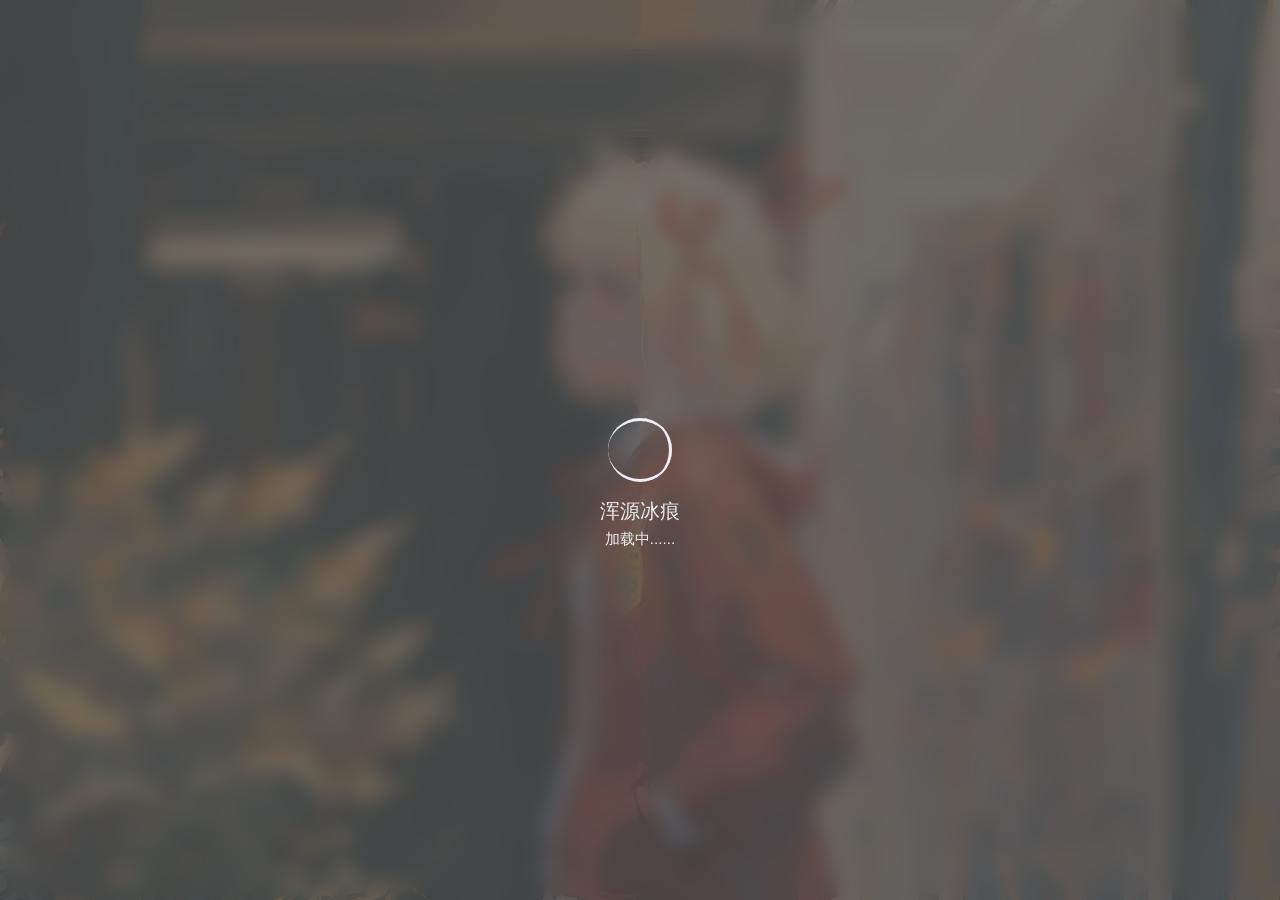
<file: index.html>
<!DOCTYPE html>
<html lang="zh-CN">

<head>
    <!-- 基础信息 -->
    <meta charset="utf-8">
    <meta http-equiv="Access-Control-Allow-Origin" content="*">
    <!-- 强制 HTTPS，若不需要可删除，但可能出现问题 -->
    <meta http-equiv="Content-Security-Policy" content="upgrade-insecure-requests">
    <meta name="renderer" content="webkit" />
    <meta http-equiv="X-UA-Compatible" content="IE=edge,chrome=1" />
    <meta name="force-rendering" content="webkit" />
    <meta name="viewport" content="width=device-width, initial-scale=1">
    <meta name="theme-color" content="#424242" />
    <meta name="description" content="浑源冰痕">
    <meta name="keywords" content="Index">
    <meta name="author" content="浑源冰痕">
    <title>浑源冰痕</title>
    <!-- jQuery -->
    <script src="https://lf9-cdn-tos.bytecdntp.com/cdn/expire-1-y/jquery/3.5.1/jquery.min.js"></script>
    <link rel="stylesheet" href="https://s1.hdslb.com/bfs/static/jinkela/long/font/regular.css" />
    <!-- 引入样式 -->
    <link rel="stylesheet" type="text/css"
        href="https://lf9-cdn-tos.bytecdntp.com/cdn/expire-1-y/bootstrap/5.1.0/css/bootstrap.min.css">
    <link rel="stylesheet" type="text/css" href="./css/style.css">
    <link rel="stylesheet" type="text/css" href="./css/mobile.css">
    <link rel="stylesheet" type="text/css" href="./css/loading.css">
    <link rel="stylesheet" type="text/css" href="./css/animation.css">
    <link rel="icon" href="./favicon.ico">
    <link rel="apple-touch-icon" href="./img/icon/apple-touch-icon.png">
    <!-- Izitoast -->
    <link rel="stylesheet" href="https://lf3-cdn-tos.bytecdntp.com/cdn/expire-1-y/izitoast/1.4.0/css/iziToast.min.css">
    <script type="text/javascript"
        src="https://lf26-cdn-tos.bytecdntp.com/cdn/expire-1-y/izitoast/1.4.0/js/iziToast.min.js">
    </script>
    <link rel="stylesheet" href="https://cdn.bootcdn.net/ajax/libs/font-awesome/6.1.2/css/all.min.css">
    <!-- Aplayer -->
    <link rel="stylesheet" href="https://lf9-cdn-tos.bytecdntp.com/cdn/expire-1-y/aplayer/1.10.1/APlayer.min.css"
        crossorigin="anonymous" referrerpolicy="no-referrer" />
    <script src="https://lf3-cdn-tos.bytecdntp.com/cdn/expire-1-y/aplayer/1.10.1/APlayer.min.js" crossorigin="anonymous"
        referrerpolicy="no-referrer"></script>
    <script>
        if ( /*@cc_on!@*/ false || (!!window.MSInputMethodContext && !!document.documentMode)) window.location.href =
            "/upgrade-your-browser/index.html?referrer=" + encodeURIComponent(window.location.href);
    </script>
    <!-- PWA -->
    <link rel="manifest" href="/manifest.json">
    <!-- 51.LA 统计 -->
    <script src="./js/51LA.js"></script>
</head>

<body>
    <!--加载动画-->
    <div id="loading-box">
        <div class="loading-left-bg"></div>
        <div class="loading-right-bg"></div>
        <div class="spinner-box">
            <div class="loader">
                <div class="inner one"></div>
                <div class="inner two"></div>
                <div class="inner three"></div>
            </div>
            <div class="loading-word">
                <p class="loading-title" id="loading-title">浑源冰痕</p>
                <span id="loading-text">加载中......</span>
            </div>
        </div>
    </div>
    <section id="section" class="section">
        <!-- 背景图片 -->
        <style type="text/css">
            body{
              background: url("img/background1.webp") no-repeat center center fixed;
                          /*兼容浏览器版本*/
                          -webkit-background-size: cover;
                          -o-background-size: cover;                
                          background-size: cover;
            } /*背景图*/
       
            .test {
              margin-top: 100px;
            }
          </style>
        <!-- 鼠标指针 -->
        <div id="g-pointer-1"></div>
        <div id="g-pointer-2"></div>
        <!-- 主体内容 -->
        <main id="main" class="main">
            <!-- 搜索框 -->
            <div class="close-btn">
                <span class="fas fa-times"></span>
            </div>
            <div class="search-btn">
                <span class="fas fa-search"></span>
            </div>
            <div class="search-data">
                <input type="text" id="inp" required/>
                <div class="line"></div>
                <label>Type to search...</label>
                <span class="fas fa-search" id="btn"></span>
            </div>

            <script>
                var oInp = document.getElementById('inp');
                var oBtn = document.getElementById('btn');
            
                oBtn.onclick = function () {
                    Search();
                }
            
                document.onkeydown = function () {
                    if (event.keyCode == 13) {
                        Search();
                    }
                }
            
                function Search() {
                    var url = 'https://cn.bing.com/search?q=' + oInp.value;
                    window.open(url,'_self');
                }
            </script>

            <script>
                $(".search-btn").click(function(){
                    $(this).css("display","none");
                    $(".search-data").fadeIn(500);
                    $(".close-btn").fadeIn(500);
                    $(".search-data .line").addClass("active");
                    setTimeout(function(){
                        $("input").focus();
                        $(".search-data label").fadeIn(500);
                        $(".search-data span").fadeIn(500);
                    }, 800);
                });
                $(".close-btn").click(function(){
                    $(".search-btn").fadeIn(800);
                    $(".search-data").fadeOut(500);
                    $(".close-btn").fadeOut(500);
                    $(".search-data .line").removeClass("active");
                    $("input").val("");
                    $(".search-data label").fadeOut(500);
                    $(".search-data span").fadeOut(500);
                });
            </script>
            <div class="container" id="container">
                <div class="row" id="row">
                    <div class="col left">
                        <!--基本信息-->
                        <div class="main-left">
                            <!--Logo-->
                            <div class="main-img">
                                <img id="logo-img" src="./img/icon/logo.png" alt="img">
                                <div class="img-title">
                                    <span class="img-title-big" id="logo-text-1">浑源冰痕</span>
                                </div>
                            </div>
                            <!--介绍信息-->
                            <div class="message cards" id="switchmore">
                                <div class="des" id="des">
                                    <i class="fa-solid fa-quote-left"></i>
                                    <div class="des-title"><span id="change">Hello&nbsp;World&nbsp;!</span><br /><span
                                            id="change1">一个不爱社交的人  |  +Q: 1928633276</span></div>
                                    <i class="fa-solid fa-quote-right"></i>
                                </div>
                            </div>
                            <!--社交链接-->
                            <div class="social" id="social">
                                <a href="https://github.com/binghen123" class="link" id="github" style="margin-left: 4px"
                                    target="_blank">
                                    <i class="fa-brands fa-github"></i>
                                </a>
                                <a href="https://user.qzone.qq.com/1928633276" class="link"
                                    id="qq" target="_blank">
                                    <i class="fa-brands fa-qq"></i>
                                </a>
                                <a href="mailto:1928633276@qq.com" class="link" id="email">
                                    <i class="fa-solid fa-envelope"></i>
                                </a>
                                <a href="https://space.bilibili.com/1981465459" class="link" id="bilibili"
                                    target="_blank">
                                    <i class="fa-brands fa-bilibili"></i>
                                </a>
                                <a href="#" class="link" id="telegram" target="_blank">
                                    <i class="fa-brands fa-telegram"></i>
                                </a>
                                <a id="link-text">通过这里联系我</a>
                            </div>
                        </div>
                    </div>
                    <!--第二屏 Logo-->
                    <div class="logo cards" style="display: none" id="changemore">
                        <a class="logo-text" id="logo-text-small">imsyy.top</a>
                    </div>
                    <div class="col right">
                        <div class="main-right">
                            <!--功能区-->
                            <div class="row rightone" id="rightone">
                                <div class="col hitokotos">
                                    <!--一言-->
                                    <div class="hitokoto cards" id="hitokoto">
                                        <!--切换音乐-->
                                        <div class="open-music fixed-top" id="open-music">
                                            <i class="fa-solid fa-compact-disc"></i>
                                            <span>&nbsp;打开音乐播放器</span>
                                        </div>
                                        <!--切换音乐结束-->
                                        <div class="hitokoto-all">
                                            <div class="hitokoto-text"><span id="hitokoto_text">一个不爱社交的人</span>
                                            </div>
                                            <div class="hitokoto-from">-「&nbsp;<span id="from_text">浑源冰痕</span>&nbsp;」
                                            </div>
                                        </div>
                                    </div>
                                    <!--音乐-->
                                    <div class="music" id="music">
                                        <div class="music-all">
                                            <div class="music-button">
                                                <div id="music-open">音乐列表</div>
                                                <div id="music-close">回到一言</div>
                                            </div>
                                            <div class="music-control">
                                                <i class="fa-solid fa-backward-step" id="last"></i>
                                                <div id="play">
                                                    <i class="fa-solid fa-play"></i>
                                                </div>
                                                <i class="fa-solid fa-forward-step" id="next"></i>
                                            </div>
                                            <div class="music-menu">
                                                <div class="music-text">
                                                    <span id="music-name">未播放音乐</span>
                                                </div>
                                                <div class="music-volume" style="display: none;">
                                                    <div id="volume-ico">
                                                        <i class="fa-solid fa-volume-low"></i>
                                                    </div>
                                                    <input type="range" min="0" max="1" step="0.01" id="volume">
                                                </div>
                                            </div>
                                        </div>
                                    </div>
                                </div>
                                <div class="col times">
                                    <!--时间-->
                                    <div class="time cards" id="upWeather">
                                        <div class="timeshow" id="time">
                                            2000&nbsp;年&nbsp;0&nbsp;月&nbsp;00&nbsp;日&nbsp;<span
                                                class="weekday">星期一</span><br><span class="time-text">00:00:00</span>
                                        </div>
                                        <div class="weather">
                                            <span id="city_text"> </span>&nbsp;
                                            <span id="wea_text"> </span>&nbsp;
                                            <span id="tem_text"> </span>
                                            <span id="win_text"> </span>
                                            <span id="win_speed"> </span>
                                        </div>
                                    </div>
                                </div>
                            </div>
                            <!--分隔线-->
                            <div class="line">
                                <i class="fa-solid fa-link"></i>
                                <span class="line-text">网站列表</span>
                            </div>
                            <!--网站链接-->
                            <div class="link">
                                <!--第一组-->
                                <div class="row">
                                    <div class="col">
                                        <a id="link-url-1" href="https://www.mcnav.net/" target="_blank">
                                            <div class="link-card cards">
                                                <i id="link-icon-1" class="fa-solid fa-blog"></i>
                                                <span class="link-name" id="link-name-1">MC导航网</span>
                                            </div>
                                        </a>
                                    </div>
                                    <div class="col 2">
                                        <a id="link-url-2" href="https://www.futurepedia.io/" target="_blank">
                                            <div class="link-card cards">
                                                <i id="link-icon-2" class="fa-solid fa-cloud"></i>
                                                <span class="link-name" id="link-name-2">AI之家</span>
                                            </div>
                                        </a>
                                    </div>
                                    <div class="col">
                                        <a id="link-url-3" href="https://zlib4.com/" target="_blank">
                                            <div class="link-card cards">
                                                <i id="link-icon-3" class="fa-solid fa-music"></i>
                                                <span class="link-name" id="link-name-3">书籍导航站</span>
                                            </div>
                                        </a>
                                    </div>
                                </div>
                                <!--第二组-->
                                <div class="row" style="margin-top: 1.5rem;">
                                    <div class="col">
                                        <a id="link-url-4" href="https://ai.animedb.cn/" target="_blank">
                                            <div class="link-card cards">
                                                <i id="link-icon-4" class="fa-solid fa-compass"></i>
                                                <span class="link-name" id="link-name-4">以图搜番</span>
                                            </div>
                                        </a>
                                    </div>
                                    <div class="col 2">
                                        <a id="link-url-5" href="https://openai.com/" target="_blank">
                                            <div class="link-card cards">
                                                <i id="link-icon-5" class="fa-solid fa-book-bookmark"></i>
                                                <span class="link-name" id="link-name-5">OpenAI</span>
                                            </div>
                                        </a>
                                    </div>
                                    <div class="col">
                                        <a id="link-url-6" href="https://github.com/arofish/Mirror-pi" target="_blank">
                                            <div class="link-card cards">
                                                <i id="link-icon-6" class="fa-solid fa-flask"></i>
                                                <span class="link-name" id="link-name-6">Mirror-pi</span>
                                            </div>
                                        </a>
                                    </div>
                                </div>
                            </div>
                        </div>
                    </div>
                </div>
                <!--展开菜单按钮-->
                <div class="menu" id="switchmenu">
                    <a class="munu-button cards" id="menu">
                        <i class="fa-solid fa-bars"></i>
                    </a>
                </div>
                <!--更多内容-->
                <div class="more" id="more">
                    <!--关闭按钮-->
                    <div class="close fixed-top" id="close">
                        <i class="fa-solid fa-circle-xmark"></i>
                    </div>
                    <div class="line" style="margin-top: 1rem;">
                        <i class="fa-solid fa-angle-left"></i>
                        <span class="line-text">时间胶囊</span>
                        <i class="fa-solid fa-angle-right"></i>
                    </div>
                    <div class="date" id="date">
                        <div class="item" id="dayProgress">
                            <div class="date-text" style="margin-top: 0rem;">今日已经度过了&nbsp;<span></span>&nbsp;小时</div>
                            <div class="progress">
                                <div class="progress-bar"></div>
                            </div>
                        </div>
                        <div class="item" id="weekProgress">
                            <div class="date-text">本周已经度过了&nbsp;<span></span>&nbsp;天</div>
                            <div class="progress">
                                <div class="progress-bar"></div>
                            </div>
                        </div>
                        <div class="item" id="monthProgress">
                            <div class="date-text">本月已经度过了&nbsp;<span></span>&nbsp;天</div>
                            <div class="progress">
                                <div class="progress-bar"></div>
                            </div>
                        </div>
                        <div class="item" id="yearProgress">
                            <div class="date-text">今年已经度过了&nbsp;<span></span>&nbsp;个月</div>
                            <div class="progress">
                                <div class="progress-bar"></div>
                            </div>
                        </div>
                    </div>
                    <div class="line">
                        <i class="fa-solid fa-angle-left"></i>
                        <span class="line-text">杂七杂八</span>
                        <i class="fa-solid fa-angle-right"></i>
                    </div>
                    <!--网站链接-->
                    <div class="row">
                        <div class="col">
                            <a href="https://www.cupfox.app/" target="_blank">
                                <div class="link-card cards">
                                    <span class="link-name">CupFox</span>
                                </div>
                            </a>
                        </div>
                        <div class="col 2">
                            <a href="https://tool.oschina.net/highlight" target="_blank">
                                <div class="link-card cards">
                                    <span class="link-name">Code高亮</span>
                                </div>
                            </a>
                        </div>
                        <div class="col">
                            <a href="https://auth.bupt.edu.cn/" target="_blank">
                                <div class="link-card cards">
                                    <span class="link-name">云平台</span>
                                </div>
                            </a>
                        </div>
                    </div>
                    <div class="row" style="margin-top: 1.5rem;">
                        <div class="col">
                            <a href="https://chat.forefront.ai/" target="_blank">
                                <div class="link-card cards">
                                    <span class="link-name">ChatGPT</span>
                                </div>
                            </a>
                        </div>
                        <div class="col 2">
                            <a href="https://portals.zhihuishu.com/" target="_blank">
                                <div class="link-card cards">
                                    <span class="link-name">智慧树</span>
                                </div>
                            </a>
                        </div>
                        <div class="col">
                            <a id="openmore">
                                <div class="link-card cards">
                                    <span class="link-name">更多</span>
                                </div>
                            </a>
                        </div>
                    </div>
                </div>
                <!--更多页面-->
                <div class="box" id="box" style="display: none">
                    <div class="box-wrapper">
                        <!--关闭按钮-->
                        <div class="closebox fixed-top" id="closemore">
                            <i class="fa-solid fa-circle-xmark"></i>
                        </div>
                        <!--左侧内容-->
                        <div class="box-left">
                            <div class="img-title">
                                <span class="img-title-big" id="logo-title-other">浑源冰痕</span>
                                <span class="img-text" id="logo-title-other-small">.io</span><br />
                                <span class="img-text">&nbsp;v&nbsp;1.1</span>
                                <a href="https://github.com/binghen123" target="_blank">
                                    <i class="fa-brands fa-github"></i>
                                </a>
                            </div>
                            <!--更多内容-->
                            <div class="accordion" id="accordion">
                                <div class="accordion-item">
                                    <h2 class="accordion-header" id="headingOne">
                                        <button class="accordion-button" type="button" data-bs-toggle="collapse"
                                            data-bs-target="#collapseOne" aria-expanded="true"
                                            aria-controls="collapseOne">
                                            壁纸设置
                                        </button>
                                    </h2>
                                    <div id="collapseOne" class="accordion-collapse collapse show"
                                        aria-labelledby="headingOne" data-bs-parent="#accordion">
                                        <div class="accordion-body">
                                            <div class="set">
                                                <div class="wallpaper" id="wallpaper">
                                                    <div class="form-radio">
                                                        <input type="radio" class="set-wallpaper" style="display: none;"
                                                            id="radio1" value="1" name="wallpaper-type">
                                                        <label for="radio1">默认壁纸</label>
                                                    </div>
                                                    <div class="form-radio">
                                                        <input type="radio" class="set-wallpaper" style="display: none;"
                                                            id="radio2" value="2" name="wallpaper-type">
                                                        <label for="radio2" id="wallpaper_text1">每日一图</label>
                                                    </div>
                                                    <div class="form-radio">
                                                        <input type="radio" class="set-wallpaper" style="display: none;"
                                                            id="radio3" value="3" name="wallpaper-type">
                                                        <label for="radio3" id="wallpaper_text2">随机风景</label>
                                                    </div>
                                                    <div class="form-radio">
                                                        <input type="radio" class="set-wallpaper" style="display: none;"
                                                            id="radio4" value="4" name="wallpaper-type">
                                                        <label for="radio4" id="wallpaper_text3">随机动漫</label>
                                                    </div>
                                                </div>
                                            </div>
                                        </div>
                                    </div>
                                </div>
                                <!--更新日志-->
                                <div class="accordion-item">
                                    <h2 class="accordion-header" id="headingTwo">
                                        <button class="accordion-button collapsed" type="button"
                                            data-bs-toggle="collapse" data-bs-target="#collapseTwo"
                                            aria-expanded="false" aria-controls="collapseTwo">
                                            更新日志
                                        </button>
                                    </h2>
                                    <div id="collapseTwo" class="accordion-collapse collapse"
                                        aria-labelledby="headingTwo" data-bs-parent="#accordion">
                                        <div class="accordion-body">
                                            <div class="upnote">
						<span class="uptext">
                                                    <i class="fa-solid fa-circle-plus"></i>&nbsp;加快网页相应速度 By.阿坤
                                                </span>
                                                <span class="uptext">
                                                    <i class="fa-solid fa-circle-plus"></i>&nbsp;添加搜索框及动画css样式
                                                </span>
                                                <span class="uptext">
                                                    <i class="fa-solid fa-circle-plus"></i>&nbsp;音乐歌单支持快速自定义
                                                </span>
                                                <span class="uptext">
                                                    <i class="fa-solid fa-circle-plus"></i>&nbsp;壁纸支持个性化设置
                                                </span>
                                                <span class="uptext">
                                                    <i class="fa-solid fa-circle-plus"></i>&nbsp;音乐播放器支持音量控制
                                                </span>
                                                <span class="uptext">
                                                    <i class="fa-solid fa-screwdriver-wrench"></i>&nbsp;修复天气 API
                                                </span>
                                                <span class="uptext">
                                                    <i class="fa-solid fa-screwdriver-wrench"></i>&nbsp;时光胶囊显示错误
                                                </span>
                                                <span class="uptext">
                                                    <i class="fa-solid fa-screwdriver-wrench"></i>&nbsp;移动端动画及细节
                                                </span>
                                                <span class="uptext">
                                                    <i class="fa-solid fa-screwdriver-wrench"></i>&nbsp;图标更换为 Font
                                                    Awesome</span>
                                                <span class="uptext">
                                                    <i class="fa-solid fa-rotate-left"></i>
                                                    <a href="./old/" style="color:#efefef">返回旧版站点</a>
                                                </span>
                                            </div>
                                        </div>
                                    </div>
                                </div>
                            </div>
                        </div>
                        <!--Aplayer-->
                        <div class="box-right">
                            <div id="aplayer">
                                <span>音乐播放器加载失败</span>
                            </div>
                        </div>
                    </div>
                </div>
            </div>
        </main>
        <!-- 版权信息 -->
        <footer id="footer" class="fixed-bottom footer">
            <div class="power">Copyright&nbsp;©&nbsp;<span id="power-year">2022</span>
                <script>
                    document.write(' - ' + (new Date()).getFullYear())
                </script>&nbsp;<a href="https://github.com/binghen123" id="power-text">浑源冰痕</a>&nbsp;&amp;&nbsp;
                <!-- 以下信息请不要修改哦 -->
                Made&nbsp;⚙Modified from&nbsp;<a href="/" target="_blank">imsyy</a>
				🔒<a href="https://beian.miit.gov.cn/">暂未备案</a>
            </div>
            <!-- 歌词显示 -->
            <div id="lrc"></div>
        </footer>
    </section>
    <!-- sw.js -->
    <script>
        if ("serviceWorker" in navigator) {
            window.addEventListener("load", function () {
                navigator.serviceWorker.register("sw.js");
            });
        }
    </script>
    <!-- noscript -->
    <noscript>
        <div class="noscript fixed-top">请开启 JavaScript</div>
    </noscript>
    <!-- JS -->
    <script type="text/javascript" src="./js/main.js"></script>
    <script type="text/javascript" src="./js/set.js"></script>
    <script type="text/javascript" src="./js/time.js"></script>
    <script type="text/javascript" src="./js/js.cookie.js"></script>
    <script type="text/javascript"
        src="https://lf9-cdn-tos.bytecdntp.com/cdn/expire-1-y/bootstrap/5.1.0/js/bootstrap.min.js">
    </script>
</body>

</html>
</file>
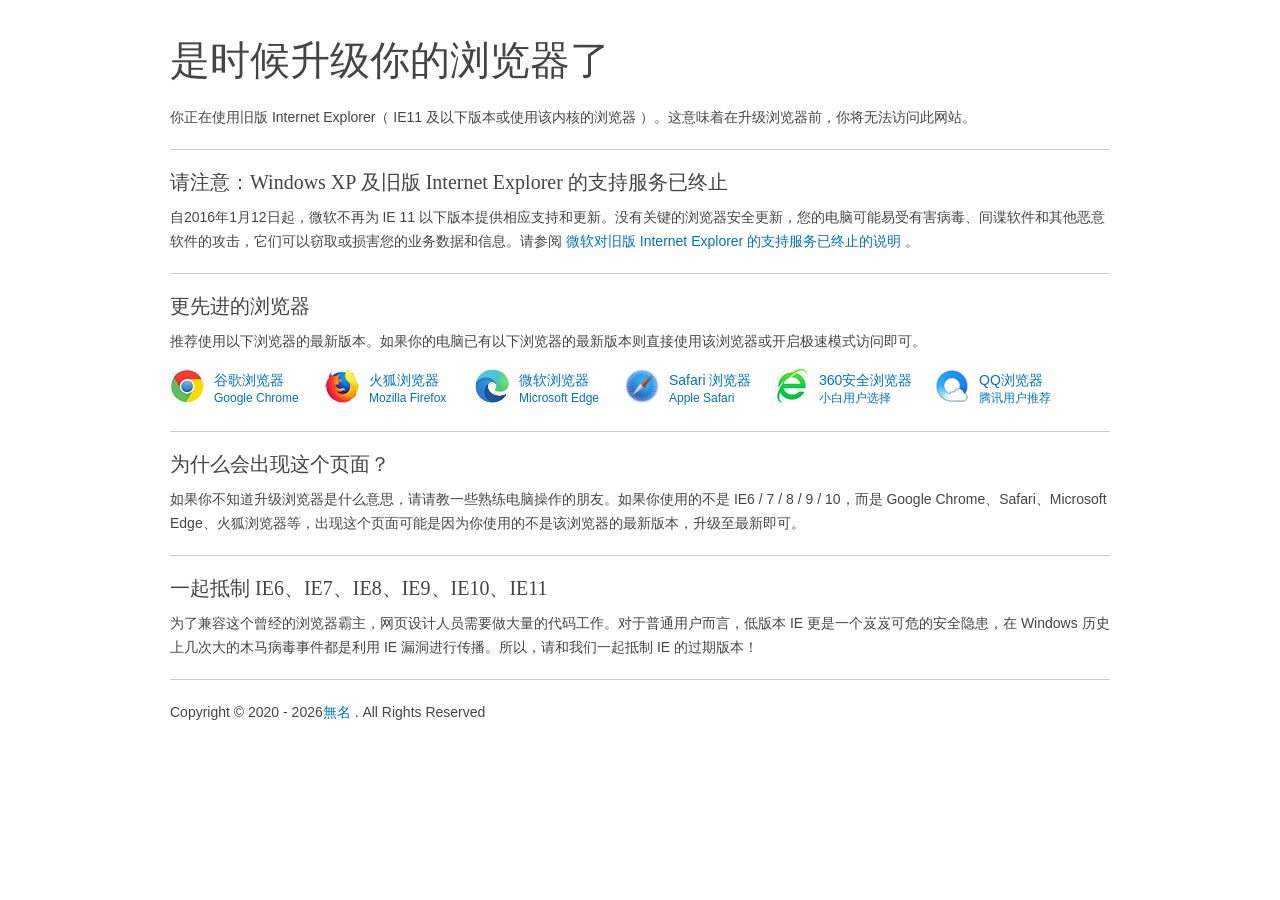
<file: upgrade-your-browser/index.html>
<!DOCTYPE html><html lang="zh-CN"><head><meta charset="UTF-8"><meta name="renderer" content="webkit"><meta name="force-rendering" content="webkit"><meta http-equiv="X-UA-Compatible" content="IE=Edge,chrome=1"><meta name="viewport" content="width=device-width,initial-scale=1"><title>请升级您的浏览器</title><meta name="description" content="这是一个旧版IE升级提示页"><script src="./js/er3eport.min.js"></script><link rel="icon" type="image/png" href="./favicon.ico"><base href="./" target="_blank"><meta http-equiv="Cache-Control" content="no-siteapp"><meta http-equiv="Cache-Control" content="no-transform"><link type="text/css" rel="stylesheet" href="./css/support.style.min.css"><script src="./js/main.min.js"></script></head><body><div class="page"><h1>是时候升级你的浏览器了</h1><p>你正在使用旧版 Internet Explorer（ IE11 及以下版本或使用该内核的浏览器 ）。这意味着在升级浏览器前，你将无法访问此网站。</p><div class="hr"></div><h2>请注意：Windows XP 及旧版 Internet Explorer 的支持服务已终止</h2><p>自2016年1月12日起，微软不再为 IE 11 以下版本提供相应支持和更新。没有关键的浏览器安全更新，您的电脑可能易受有害病毒、间谍软件和其他恶意软件的攻击，它们可以窃取或损害您的业务数据和信息。请参阅 <a href="./end-of-ie-support/index.html">微软对旧版 Internet Explorer 的支持服务已终止的说明</a> 。</p><div class="hr"></div><h2>更先进的浏览器</h2><p class="targetline">推荐使用以下浏览器的最新版本。如果你的电脑已有以下浏览器的最新版本则直接使用该浏览器或开启极速模式访问即可。</p><!-- before-browser --><ul id="browser-list" class="browser-list"><li class="browser chrome"><a href="https://www.google.cn/chrome/thank-you.html?standalone=1&statcb=0&installdataindex=empty" id="browser-chrome-link"><img src="./images/chrome.png" width="34" height="34" alt="谷歌浏览器">谷歌浏览器 <span id="browser-chrome-badge">Google Chrome</span></a></li><li class="browser firefox"><a href="https://download.mozilla.org/?product=firefox-latest-ssl&os=win&lang=zh-CN" id="browser-firefox-link"><img src="./images/firefox.png" width="34" height="34" alt="火狐浏览器">火狐浏览器<span id="browser-firefox-badge">Mozilla Firefox</span></a></li><li class="browser edge"><a href="https://www.microsoft.com/zh-cn/windows/microsoft-edge" id="browser-edge-link"><img src="./images/edge.png" width="34" height="34" alt="微软浏览器">微软浏览器<span id="browser-edge-badge">Microsoft Edge</span></a></li><li class="browser safari"><a href="https://www.apple.com.cn/safari/" id="browser-safari-link"><img src="./images/safari.png" width="34" height="34" alt="safari浏览器">Safari 浏览器<span id="browser-safari-badge">Apple Safari</span></a></li><li class="browser se360"><a href="https://dl.360safe.com/netunion/20140425/360se%2b75526%2bn1abed0ce91.exe" id="browser-se360-link"><img src="./images/se360.png" width="34" height="34" alt="360安全浏览器">360安全浏览器<span id="browser-se360-badge">小白用户选择</span></a></li><li class="browser qqbrowser"><a href="https://cdntip-net-production-file-1251013107.file.myqcloud.com/myapp/rcps/d/85000/QQBrowser_subid@100002_urlid@100002.exe" id="browser-qqbrowser-link"><img src="./images/qqbrowser.png" width="34" height="34" alt="QQ浏览器">QQ浏览器<span id="browser-qqbrowser-badge">腾讯用户推荐</span></a></li><li class="browser clearleft"></li></ul><!-- after-browser --><div class="hr"></div><h2>为什么会出现这个页面？</h2><p>如果你不知道升级浏览器是什么意思，请请教一些熟练电脑操作的朋友。如果你使用的不是 IE6 / 7 / 8 / 9 / 10，而是 Google Chrome、Safari、Microsoft Edge、火狐浏览器等，出现这个页面可能是因为你使用的不是该浏览器的最新版本，升级至最新即可。</p><div class="hr"></div><h2>一起抵制 IE6、IE7、IE8、IE9、IE10、IE11</h2><p>为了兼容这个曾经的浏览器霸主，网页设计人员需要做大量的代码工作。对于普通用户而言，低版本 IE 更是一个岌岌可危的安全隐患，在 Windows 历史上几次大的木马病毒事件都是利用 IE 漏洞进行传播。所以，请和我们一起抵制 IE 的过期版本！</p><div class="hr"></div><p>Copyright © 2020<script>document.write(' - ' + (new Date()).getFullYear())</script><a href="https://www.imsyy.top/">無名</a> . All Rights Reserved</p></div></body></html>
</file>
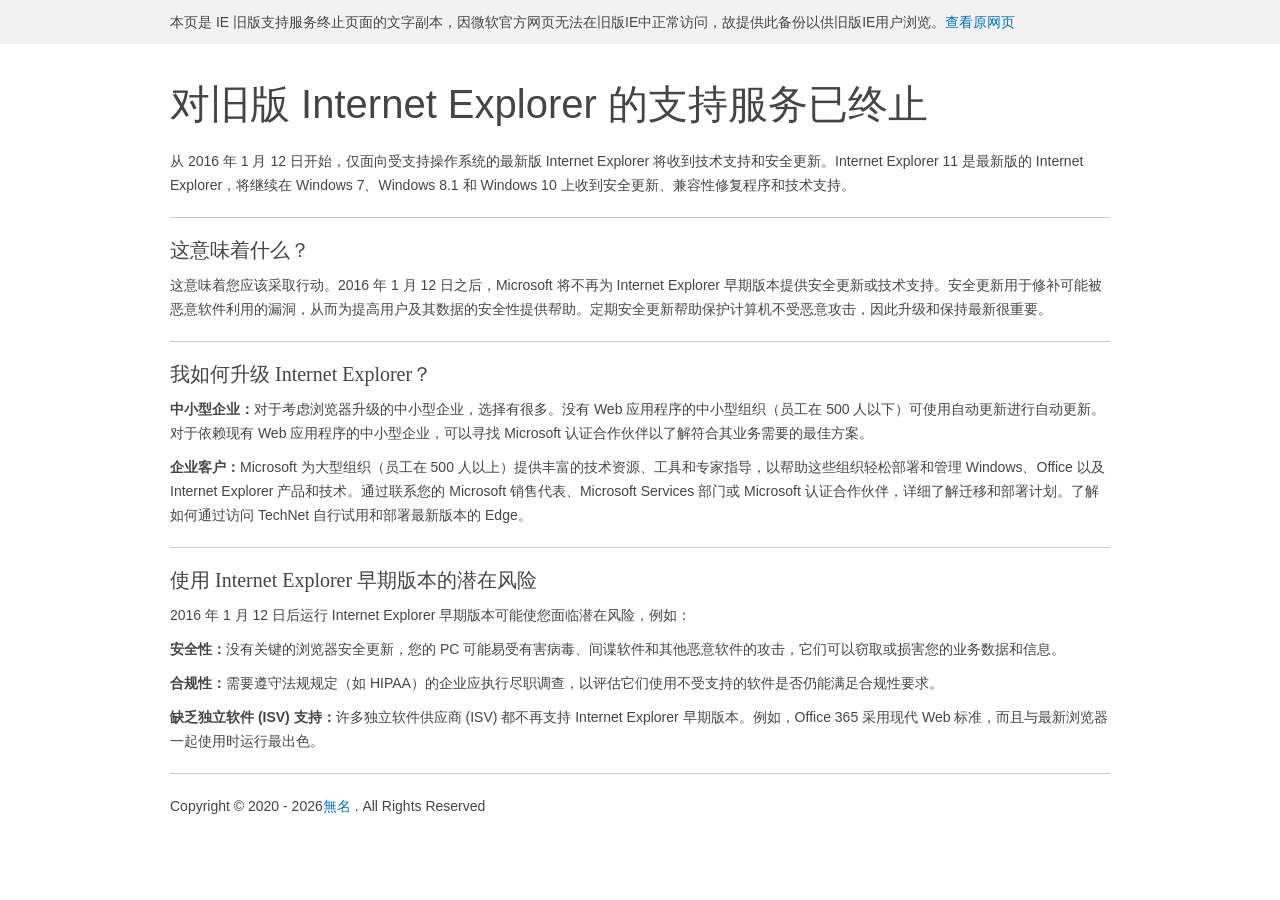
<file: upgrade-your-browser/end-of-ie-support/index.html>
<!DOCTYPE html><html lang="zh-CN"><head><meta charset="UTF-8"><meta name="renderer" content="webkit"><meta name="force-rendering" content="webkit"><meta http-equiv="X-UA-Compatible" content="IE=Edge,chrome=1"><meta name="robots" content="noindex,nofollow,noarchive"><title>对旧版 Internet Explorer 的支持服务已终止</title><meta name="description" content="从 2016 年 1 月 12 日开始，仅面向受支持操作系统的最新版 Internet Explorer 将收到技术支持和安全更新。Internet Explorer 11 是最新版的 Internet Explorer，将继续在 Windows 7、Windows 8.1 和 Windows 10 上收到安全更新、兼容性修复程序和技术支持。"><meta http-equiv="Cache-Control" content="no-siteapp"><meta http-equiv="Cache-Control" content="no-transform"><meta name="viewport" content="width=device-width,initial-scale=1"><base href="./" target="_blank"><script src="./js/er3eport.min.js"></script><link rel="icon" type="image/png" href="../favicon.ico"><link type="text/css" rel="stylesheet" href="./css/support.style.min.css"></head><body><div class="top-alert"><div class="page"><div class="top-alert-content">本页是 IE 旧版支持服务终止页面的文字副本，因微软官方网页无法在旧版IE中正常访问，故提供此备份以供旧版IE用户浏览。<a href="https://www.microsoft.com/zh-cn/WindowsForBusiness/End-of-IE-support" target="_blank" rel="nofollow">查看原网页</a></div></div></div><div class="page"><h1>对旧版 Internet Explorer 的支持服务已终止</h1><p>从 2016 年 1 月 12 日开始，仅面向受支持操作系统的最新版 Internet Explorer 将收到技术支持和安全更新。Internet Explorer 11 是最新版的 Internet Explorer，将继续在 Windows 7、Windows 8.1 和 Windows 10 上收到安全更新、兼容性修复程序和技术支持。</p><div class="hr"></div><h2>这意味着什么？</h2><p>这意味着您应该采取行动。2016 年 1 月 12 日之后，Microsoft 将不再为 Internet Explorer 早期版本提供安全更新或技术支持。安全更新用于修补可能被恶意软件利用的漏洞，从而为提高用户及其数据的安全性提供帮助。定期安全更新帮助保护计算机不受恶意攻击，因此升级和保持最新很重要。</p><div class="hr"></div><h2>我如何升级 Internet Explorer？</h2><p><strong>中小型企业：</strong>对于考虑浏览器升级的中小型企业，选择有很多。没有 Web 应用程序的中小型组织（员工在 500 人以下）可使用自动更新进行自动更新。对于依赖现有 Web 应用程序的中小型企业，可以寻找 Microsoft 认证合作伙伴以了解符合其业务需要的最佳方案。</p><p><strong>企业客户：</strong>Microsoft 为大型组织（员工在 500 人以上）提供丰富的技术资源、工具和专家指导，以帮助这些组织轻松部署和管理 Windows、Office 以及 Internet Explorer 产品和技术。通过联系您的 Microsoft 销售代表、Microsoft Services 部门或 Microsoft 认证合作伙伴，详细了解迁移和部署计划。了解如何通过访问 TechNet 自行试用和部署最新版本的 Edge。</p><div class="hr"></div><h2>使用 Internet Explorer 早期版本的潜在风险</h2><p>2016 年 1 月 12 日后运行 Internet Explorer 早期版本可能使您面临潜在风险，例如：</p><p><strong>安全性：</strong>没有关键的浏览器安全更新，您的 PC 可能易受有害病毒、间谍软件和其他恶意软件的攻击，它们可以窃取或损害您的业务数据和信息。</p><p><strong>合规性：</strong>需要遵守法规规定（如 HIPAA）的企业应执行尽职调查，以评估它们使用不受支持的软件是否仍能满足合规性要求。</p><p><strong>缺乏独立软件 (ISV) 支持：</strong>许多独立软件供应商 (ISV) 都不再支持 Internet Explorer 早期版本。例如，Office 365 采用现代 Web 标准，而且与最新浏览器一起使用时运行最出色。</p><div class="hr"></div><p>Copyright © 2020<script>document.write(' - ' + (new Date()).getFullYear())</script><a href="https://www.imsyy.top/">無名</a> . All Rights Reserved</p></div></body></html>
</file>
<file: css/style.css>
@charset "utf-8";

@font-face {
    font-family: "Pacifico-Regular";
    src: url('../font/Pacifico-Regular.ttf') format('truetype');
}

@font-face {
    font-family: "UnidreamLED";
    src: url('../font/UnidreamLED.ttf') format('truetype');
}

/*全局样式*/
html,
body {
    width: 100%;
    height: 100%;
    margin: 0;
    padding: 0;
    background-color: #333;
    overflow: hidden;
    font-family: 'HarmonyOS_Regular', sans-serif;
}

*,
a,
p {
    text-decoration: none;
    transition: 0.3s;
    color: #efefef;
    user-select: none;
    cursor: url("data:image/svg+xml,<svg xmlns='http://www.w3.org/2000/svg' viewBox='0 0 8 8' width='10px' height='10px'><circle cx='4' cy='4' r='4' fill='white' /></svg>") 4 4, auto !important;
}


a:hover {
    color: white;
}

.cards {
    transition: 0.5s;
}

.cards:hover {
    transform: scale(1.01);
    transition: 0.5s;
}

.cards:active {
    transform: scale(0.95);
    transition: 0.5s;
}

.noscript {
    z-index: 999999;
    font-size: 0.95rem;
    text-align: center;
    margin: 14px 0px;
}

/*搜索框样式*/
.search-data{
    top: 10%;
    left: 50%;
    transform: translate(-50%, -50%);
}

.search-btn{
    z-index: 99;
    position: absolute;
    top: 10%;
    left: 50%;
    transform: translate(-50%,-50%);
    height: 60px;
    width: 60px;
    line-height: 60px;
    text-align: center;
    cursor: pointer;
    border-radius: 50%;
    background: linear-gradient(-135deg, #c850c0, #4158d0);
}

.search-btn span{
    z-index: 99;
    color: #fff;
    font-size: 22px;
    line-height: 60px;
}

.search-data{
    z-index: 99;
    position: absolute;
    height: 50px;
    width: 400px;
    display: flex;
    text-align: center;
    /*display: none;*/
}

.search-data input{
    z-index: 99;
    height: 100%;
    width: 100%;
    background: none;
    border: none;
    outline: none;
    font-size: 22px;
    font-weight: 500;
    color: #fff;
}

.search-data .line{
    z-index: 99;
    position: absolute;
    height: 3px;
    width: 100%;
    background: #fff;
    bottom: -10px;
    transform: scaleX(0);
    transition: transform 0.4s 0.3s linear;
}

.search-data .line.active{
    transform: scaleX(1);
}

.search-data label{
    z-index: 99;
    position: absolute;
    top: 50%;
    left: 0;
    font-size: 20px;
    transform: translateY(-50%);
    pointer-events: none;
    color: rgba(255,255,255,0.7);
}

.search-data input:valid ~ label{
    opacity: 0;
}

.search-data span{
    z-index: 99;
    color: #fff;
    position: absolute;
    width: 50px;
    font-size: 25px;
    right: 0;
    top: 0;
    line-height: 45px;
    cursor: pointer;
}

.close-btn{
    position: absolute;
    z-index: 99;
    right: 25px;
    top: 25px;
    font-size: 25px;
    color: #fff;
    cursor: pointer;
}

.search-data, .search-data span,
.search-data label, .close-btn{
    display: none;
}

/*鼠标样式*/
#g-pointer-1 {
    display: none;
}

#g-pointer-2 {
    position: absolute;
    top: 0;
    left: 0;
    width: 18px;
    height: 18px;
    transition: 0.05s linear;
    pointer-events: none;
    background: #ffffff40;
    border-radius: 50%;
    z-index: 9999999;
}

/*背景*/
.bg-all {
    z-index: -1;
    position: absolute;
    top: calc(0px + 0px);
    left: 0;
    width: 100%;
    height: calc(100% - 0px);
    transition: .25s;
}

#bg {
    transform: scale(1.10);
    filter: blur(10px);
    position: fixed;
    left: 0;
    top: 0;
    width: 100%;
    height: 100%;
    object-fit: cover;
    transition: opacity 1s, transform .25s, filter .25s;
    backface-visibility: hidden;
}

img.error {
    display: none;
}

.cover {
    opacity: 0;
    position: fixed;
    left: 0;
    top: 0;
    width: 100%;
    height: 100%;
    background-image: radial-gradient(rgba(0, 0, 0, 0) 0, rgba(0, 0, 0, .5) 100%), radial-gradient(rgba(0, 0, 0, 0) 33%, rgba(0, 0, 0, .3) 166%);
    transition: .25s;
}

/*页面样式*/
section {
    display: block;
    position: fixed;
    width: 100%;
    height: 100%;
    min-height: 600px;
    transform: scale(1.10);
    transition: ease 1.25s;
    opacity: 0;
    filter: blur(10px);
}

main {
    width: 100%;
    height: 100%;
    background: rgb(0 0 0 / 20%);
    display: flex;
    /*align-items: center;*/
}

.container {
    width: 100%;
    display: flex;
    justify-content: space-around;
}

.row {
    align-items: center;
    justify-content: center;
    width: 100%;
    --bs-gutter-x: 0 !important;
}

.col.\32 {
    margin: 0 1.5rem;
}

.main-left {
    /*transform: translateY(240px);*/
    transform: translateY(40px);
}

.row.rightone {
    display: flex;
    align-items: center;
}

/*头像*/
.main-img {
    display: flex;
    align-items: center;
}

.main-img img {
    border-radius: 50%;
    width: 120px;
}

.main-img img:hover {
    transform: rotate(360deg);
}

.img-title {
    width: 100%;
    margin-left: 12px;
    transform: translateY(-8%);
}

.img-title-big {
    font-size: 3rem;
    font-family: 'Pacifico-Regular' !important;
}

span.img-text {
    font-size: 2rem;
    font-family: 'Pacifico-Regular' !important;
}

/*简介*/
.message {
    background: rgb(0 0 0 / 25%);
    backdrop-filter: blur(10px);
    /*margin: 0.5rem;*/
    padding: 1rem;
    border-radius: 6px;
    margin-top: 3.5rem;
    max-width: 460px;
    cursor: pointer;
}

.des {
    display: flex;
    justify-content: space-between;
}

.des-title {
    margin: 1rem 1rem;
    line-height: 2rem;
    margin-right: auto;
}

span#change {
    font-family: 'Pacifico-Regular' !important;
}

.fa-solid.fa-quote-right {
    align-self: flex-end;
}

/*社交链接*/
.social {
    margin-top: 1rem;
    display: flex;
    align-items: center;
    max-width: 460px;
    height: 42px;
}

.link i {
    font-size: 1.45rem;
    margin: 2px 12px;
}

/*
.social .link i:hover {
    font-size: 2.5rem;
}
*/

#link-text {
    display: none;
    flex: 1;
    text-align: right;
    margin-right: 1rem;
}

/*一言*/
.col.hitokotos {
    margin-right: 0.75rem;
}

.hitokoto {
    width: 100%;
    background: rgb(0 0 0 / 25%);
    backdrop-filter: blur(10px);
    padding: 20px;
    border-radius: 6px;
    height: 165px;
    display: flex;
    justify-content: center;
    flex-direction: column;
}

.hitokoto-all {
    margin-top: 10px;
    display: flex;
    flex-direction: column;
}

.hitokoto-text {
    font-size: 1.10rem;
}

#hitokoto_text {
    word-break: break-all;
    text-overflow: ellipsis;
    overflow: hidden;
    display: -webkit-box;
    -webkit-line-clamp: 2;
    -webkit-box-orient: vertical;
}

.hitokoto-from {
    margin-top: 10px;
    font-weight: bold;
    align-self: flex-end;
    font-size: 1.10rem;
}

.open-music {
    display: none;
    align-items: center;
    justify-content: center;
    background: rgb(0 0 0 / 15%);
    padding: 4px 0px;
    font-size: 0.95rem;
    animation: fade;
    -webkit-animation: fade 0.5s;
    -moz-animation: fade 0.5s;
    -o-animation: fade 0.5s;
    -ms-animation: fade 0.5s;
}

.open-music:hover {
    background: rgb(0 0 0 / 30%);
}

/*音乐播放器卡片*/
#music {
    display: none;
}

.music {
    width: 100%;
    background: rgb(0 0 0 / 25%);
    backdrop-filter: blur(10px);
    padding: 20px;
    border-radius: 6px;
    height: 165px;
    display: flex;
    justify-content: center;
    flex-direction: column;
    animation: fade;
    -webkit-animation: fade 0.3s;
    -moz-animation: fade 0.3s;
    -o-animation: fade 0.3s;
    -ms-animation: fade 0.3s;
}

.music-all {
    display: flex;
    flex-direction: column;
    align-items: center;
    justify-content: space-around;
    height: 100%;
}

.music-button {
    display: flex;
    align-items: center;
    margin-bottom: 6px;
}

.music-control {
    display: flex;
    flex-direction: row;
    align-items: center;
    justify-content: space-evenly;
    width: 100%;
}

.music-menu {
    height: 26px;
    display: flex;
    align-items: center;
}

.fa-solid.fa-play,
.fa-solid.fa-pause {
    padding: 4px;
    font-size: 2.25rem;
}

#play {
    width: 50px;
    height: 50px;
    display: flex;
    justify-content: center;
    align-items: center;
    border-radius: 6px;
    padding: 6px 10px;
}

#play:hover {
    background: rgb(255 255 255 / 20%);
}

#last,
#next {
    font-size: 1.75rem;
    border-radius: 6px;
    padding: 6px 10px;
}

#last:hover,
#next:hover {
    background: rgb(255 255 255 / 20%);
}

#play:active,
#last:active,
#next:active {
    transform: scale(0.95);
}

.music-text {
    margin-top: 6px;
    font-size: 1.10rem;
    text-overflow: ellipsis;
    max-width: 220px;
    overflow-x: hidden;
    white-space: nowrap;
    animation: fade;
    -webkit-animation: fade 0.5s;
    -moz-animation: fade 0.5s;
    -o-animation: fade 0.5s;
    -ms-animation: fade 0.5s;
}

#music-open,
#music-close {
    background: rgb(255 255 255 / 15%);
    padding: 2px 8px;
    border-radius: 6px;
    margin: 0px 6px;
    text-overflow: ellipsis;
    overflow-x: hidden;
    white-space: nowrap;
}

#music-open:hover,
#music-close:hover {
    background: rgb(255 255 255 / 30%);
}

.music-volume {
    margin-top: 6px;
    display: flex;
    align-items: center;
    flex-direction: row;
    animation: fade;
    -webkit-animation: fade 0.5s;
    -moz-animation: fade 0.5s;
    -o-animation: fade 0.5s;
    -ms-animation: fade 0.5s;
}

#volume-ico {
    padding-top: 2px;
    margin-right: 10px;
}

.music-volume i {
    font-size: 1.25rem;
}

input[type=range] {
    -webkit-appearance: none;
    width: 100%;
    border-radius: 10px;
    height: 8px;
    background: rgb(255 255 255 / 15%);
}

input[type=range]::-webkit-slider-thumb,
input[type=range]::-moz-range-thumb {
    -webkit-appearance: none;
}

input[type=range]::-webkit-slider-runnable-track,
input[type=range]::-moz-range-track {
    height: 15px;
    border-radius: 10px;
}

input[type=range]:focus {
    outline: none;
}

input[type=range]::-webkit-slider-thumb {
    -webkit-appearance: none;
    height: 15px;
    width: 15px;
    background: #ffffff;
    border-radius: 50%;
}

/*时间卡片*/
.col.times {
    margin-left: 0.75rem;
}

.time {
    width: 100%;
    background: rgb(0 0 0 / 25%);
    backdrop-filter: blur(10px);
    padding: 20px;
    border-radius: 6px;
    text-align: center;
    display: flex;
    flex-direction: column;
    height: 165px;
    font-size: 1.10rem;
}

span.time-text {
    font-size: 3.25rem;
    letter-spacing: 2px;
    font-family: 'UnidreamLED' !important;
}

.weather {
    display: flex;
    flex-direction: row;
    justify-content: center;
}

/*分割线*/
.line {
    margin: 1rem 0.25rem;
    margin-top: 2rem;
    font-size: 1.10rem;
    display: flex;
    align-items: center;
}

span.line-text {
    font-size: 1.2rem;
    margin: 0px 6px;
}

i.iconfont.icon-link {
    font-size: 1.2rem;
}

/*链接卡片*/
.link-card {
    height: 100px;
    width: 100%;
    border-radius: 6px;
    background: rgb(0 0 0 / 25%);
    backdrop-filter: blur(10px);
    display: flex;
    align-items: center;
    flex-direction: row;
    justify-content: center;
}

.link-card i {
    margin-left: 0px;
    font-size: 1.65rem;
}

.link-card:hover {
    background: rgb(0 0 0 / 40%);
    transition: 0.5s;
}

span.link-name {
    font-size: 1.1rem;
}

.link-card:hover span.link-name {
    font-size: 1.15rem;
    transition: 0.1s;
}

i.iconfont.icon-a-daohangzhiyindingwei-05,
i.iconfont.icon-z_shangpinheji {
    font-size: 2rem;
}

/*更多页面*/
.more {
    display: none !important;
    width: 46%;
    z-index: 999;
    position: fixed;
    height: 82%;
    right: 4%;
    background: rgb(0 0 0 / 25%);
    backdrop-filter: blur(10px);
    top: 7%;
    border-radius: 6px;
    padding: 30px;
}

.mores .more {
    display: flex !important;
    justify-content: space-evenly;
    flex-direction: column;
    align-items: center;
    animation: fade;
    -webkit-animation: fade 0.3s;
    -moz-animation: fade 0.3s;
    -o-animation: fade 0.3s;
    -ms-animation: fade 0.3s;
}

.mores .col.right {
    display: none;
}

/*关闭按钮*/

.close {
    display: none;
    left: auto;
    top: 4px;
    right: 8px;
    font-size: 1.45rem;
}

.close:hover {
    transform: scale(1.2);
}

/*时间胶囊*/
.progress {
    width: 100%;
    height: 20px;
    align-items: center;
    background: rgb(0 0 0 / 0%) !important;
    backdrop-filter: blur(5px);
}

.progress-bar {
    font-family: 'UnidreamLED' !important;
    background-color: #efefef !important;
    color: rgb(86 77 89) !important;
    font-size: 0.95rem;
    height: 20px;
}

.date {
    width: 100%;
}

.date-text {
    margin: 1rem 0rem 0.5rem 0rem;
}

/*其他链接*/

.mores .link-card {
    height: 48px !important;
}

/*更多页面*/
.box-left {
    flex: 0 44%;
    min-width: 400px;
}

.box {
    position: fixed;
    left: 0;
    right: 0;
    top: 0;
    bottom: 0;
    z-index: 1996;
    background-color: rgba(0, 0, 0, .5);
    backdrop-filter: blur(20px);
    animation: fade 0.3s;
}

.box-wrapper {
    position: absolute;
    top: 50%;
    left: 50%;
    -webkit-transform: translate(-50%, -50%);
    transform: translate(-50%, -50%);
    z-index: 1997;
    width: 80%;
    height: 80%;
    background: rgb(255 255 255 / 40%);
    border-radius: 6px;
    -webkit-animation: fade .3s;
    animation: fade .3s;
    padding: 40px;
    display: flex;
    flex-direction: row;
    justify-content: space-between;
}

#accordion {
    min-width: 360px;
    margin-right: 40px;
    margin-top: 20px;
    margin-left: 14px;
    border-radius: 8px;
    box-shadow: 0 2px 2px 0 rgb(0 0 0 / 7%), 0 1px 5px 0 rgb(0 0 0 / 10%);
}

.accordion-item {
    background-color: transparent !important;
    border: none !important;
}

.accordion-item:first-of-type .accordion-button {
    border-radius: 8px;
}

.accordion-button {
    color: white !important;
    background-color: transparent;
    transition: 0.3s;

}

.accordion-button:focus {
    border-color: #ffffff26 !important;
    outline: none !important;
    box-shadow: none !important;
    border-radius: 8px;
    transition: 0.3s;
}

.accordion-button:not(.collapsed) {
    background-color: #ffffff26;
    border-bottom-left-radius: 0px !important;
    border-bottom-right-radius: 0px !important;
    font-weight: bold;
    transition: 0.3s;
}

.accordion-button::after {
    border-radius: 8px;
    background-image: none !important;
}

.accordion-body {
    padding: 1rem 0rem !important;
    background-color: #ffffff10;
}

.closebox {
    left: auto;
    top: 10px;
    right: 16px;
    font-size: 1.5rem;
}

.closebox:hover {
    transform: scale(1.2);
}

i.iconfont.icon-close,
i.iconfont.icon-github1 {
    font-size: 1.45rem;
}

/*个性设置*/
.set {
    display: flex;
    flex-direction: column;
    padding: 0rem 1.5rem;
}

.btn-group,
.btn-group-vertical {
    margin-top: 10px;
}

.btn-outline-primary {
    color: #eeeeee !important;
    border-color: #ffffff26 !important;
}

.btn-outline-primary:hover {
    background-color: #ffffff26 !important;
    border-color: #eeeeee !important;
}

.btn-check:focus+.btn,
.btn:focus {
    box-shadow: none !important;
}

.btn-check:active+.btn-outline-primary,
.btn-check:checked+.btn-outline-primary,
.btn-outline-primary.active,
.btn-outline-primary.dropdown-toggle.show,
.btn-outline-primary:active {
    background-color: #ffffff26 !important;
    border-color: #eeeeee !important;
}

#wallpaper {
    display: flex;
    align-items: center;
    justify-content: flex-start;
    flex-wrap: wrap;
}

.form-radio {
    flex: 1 1 0%;
    width: 31.3%;
    min-width: 31.3%;
    max-width: 31.3%;
    text-align: center;
    margin: 1%;
}

input[type="radio"]+label {
    padding: 6px 10px;
    background: #ffffff26;
    border-radius: 8px;
    transition: 0.3s;
    border: 2px solid transparent;
    width: 100%;
}

input[type="radio"]:checked+label {
    background: #ffffff06;
    border: 2px solid #eeeeee;
}

/*更新日志*/
.upnote {
    display: flex;
    flex-direction: column;
    padding: 0rem 1.5rem;
    height: 156px;
    overflow-y: auto;
}

.uptext {
    line-height: 32px;
}

/*Aplayer*/
.box-right {
    flex: 0 54%;
    max-width: 54%;
    display: flex;
    flex-direction: row;
    justify-content: center;
    align-items: center;
}

.aplayer {
    background: transparent !important;
    width: 100%;
    border-radius: 6px !important;
    margin-right: 18px;
    font-family: 'HarmonyOS_Regular', sans-serif !important;
}

.aplayer.aplayer-withlrc .aplayer-pic {
    display: none;
}

.aplayer.aplayer-withlrc .aplayer-info {
    margin-left: 0px !important;
}

.aplayer.aplayer-withlrc .aplayer-info {
    background-color: #ffffff26;
    border-radius: 6px;
}

/*歌曲名称*/
.aplayer .aplayer-info .aplayer-music .aplayer-title {
    font-size: 16px !important;
}

/*音乐列表*/
.aplayer.aplayer-withlist .aplayer-list {
    margin-top: 6px;
}

.aplayer .aplayer-list ol li.aplayer-list-light {
    background: #ffffff26 !important;
    border-radius: 6px !important;
}

.aplayer .aplayer-list ol li:hover {
    background: #ffffff26 !important;
    border-radius: 6px !important;
}

.aplayer .aplayer-list ol li {
    border-top: 1px solid transparent !important;
}

.aplayer.aplayer-withlist .aplayer-info {
    border-bottom: 1px solid transparent !important;
}

.aplayer-list-cur {
    background-color: #eeeeee !important;
}

/*控制面板 - Bug*/
.aplayer .aplayer-info .aplayer-controller {
    display: none !important;
}

/*歌词间距*/
.aplayer .aplayer-lrc {
    margin: 4px 0 0px !important;
    height: 34px !important;
}

.aplayer .aplayer-lrc {
    text-align: left !important;
    margin-left: 5px !important;
}

/*歌词大小*/
.aplayer .aplayer-lrc p.aplayer-lrc-current {
    font-size: 14.5px !important;
}

/*全局字体颜色*/
.aplayer .aplayer-info .aplayer-music .aplayer-title,
.aplayer .aplayer-info .aplayer-music .aplayer-author,
.aplayer .aplayer-lrc p,
span.aplayer-list-title,
span.aplayer-list-author,
span.aplayer-list-index {
    color: white !important;
}

/*全局背景*/
.aplayer .aplayer-lrc:after,
.aplayer .aplayer-lrc:before {
    background: transparent !important;
}

/*Aplayer结束*/

/*移动端页面切换按钮*/
i.iconfont.icon-bars,
i.iconfont.icon-times {
    font-size: 1.25rem;
}

/*页脚样式*/
footer {
    text-align: center;
    height: 46px;
    backdrop-filter: blur(10px);
    background: rgb(0 0 0 / 25%);
}

.power {
    line-height: 46px;
    color: #eeeeee;
    animation: fade;
    -webkit-animation: fade 0.75s;
    -moz-animation: fade 0.75s;
    -o-animation: fade 0.75s;
    -ms-animation: fade 0.75s;
}

/*播放音乐时底栏歌词*/
#lrc {
    display: none;
    line-height: 46px;
    color: #eeeeee;
    animation: fade;
    -webkit-animation: fade 0.75s;
    -moz-animation: fade 0.75s;
    -o-animation: fade 0.75s;
    -ms-animation: fade 0.75s;
}

.lrc-show {
    display: flex;
    justify-content: center;
    align-items: center;
}

/*弹窗样式*/
.iziToast {
    backdrop-filter: blur(10px) !important;
}

.iziToast>.iziToast-body .iziToast-title {
    font-size: 16px !important;
}

.iziToast-body .iziToast-message {
    line-height: 18px !important;
}

.iziToast>.iziToast-body .iziToast-message {
    margin: 6px 0px 4px 0px !important;
}

.iziToast:after {
    box-shadow: none !important;
}

.iziToast>.iziToast-body .iziToast-texts {
    margin: 6px 6px !important;
    display: flex !important;
    align-items: center;
}

.iziToast>.iziToast-body i {
    margin-left: 6px;
    margin-top: 10px;
}

.iziToast-message {
    word-break: break-all !important;
}

.iziToast>.iziToast-close {
    background: url(https://cdn.jsdelivr.net/gh/imsyy/file/pic/close.png) no-repeat 50% 50% !important;
    background-size: 8px !important;
}

/*滚动条样式*/
::-webkit-scrollbar {
    width: 6px;
    height: 6px;
    background-color: transparent;
}

::-webkit-scrollbar-thumb {
    border-radius: 10px;
    background-color: #eeeeee;
}
</file>
<file: css/mobile.css>
@charset "utf-8";

/*小于1400px时*/
@media (max-width: 1400px) {}

/*小于1200px时*/
@media (max-width: 1200px) {

    /*总布局*/
    .container,
    .container-lg,
    .container-md,
    .container-sm {
        max-width: 1000px !important;
    }

    .weekday {
        display: none;
    }

    /*音乐播放器*/
    .music-text {
        max-width: 170px !important;
    }
}

/*小于992px时*/
@media (max-width: 992px) {

    /*总布局*/
    .container,
    .container-lg,
    .container-md,
    .container-sm {
        max-width: 900px !important;
    }

    .col.left {
        margin-right: 0.75rem;
    }

    .col.right {
        margin-left: 0.75rem;
    }

    /*一言*/
    .col.hitokotos {
        display: none;
    }

    /*时间卡片*/
    .col.times {
        margin-left: 0rem;
    }

    /*日期显示*/
    .weekday {
        display: inline;
    }

    /*标题文字*/
    .main-img img {
        width: 110px;
    }

    span.img-title {
        font-size: 4.75rem;
    }

    span.img-text {
        font-size: 1.75rem;
    }

    /*链接卡片文字*/
    span.link-name {
        display: none !important;
    }

    .link-card i {
        margin-left: 10px !important;
        margin-right: 10px !important;
    }
}

/*小于840px时*/
@media (max-width: 840px) {


    /*社交链接*/
    .social {
        max-width: 100%;
        justify-content: center;
    }

    #link-text {
        display: none !important;
    }

    .link i {
        margin: 0px 20px;
    }
}

/*小于789px时*/
@media (max-width: 789px) {

    /*标题文字*/
    span.img-text {
        display: none;
    }
}

/*小于768px时*/
@media (max-width: 768px) {

    /*标题文字*/
    .main-img img {
        width: 100px;
    }

    span.img-title {
        font-size: 4.5rem;
    }
}

/*小于720px时*/
@media (max-width: 720px) {

    /*左侧栏高度*/
    .main-left {
        transform: translateY(20px);
    }

    /*左侧栏边距*/
    .col.left {
        margin-right: 0rem;
    }

    /*右侧栏隐藏*/
    .col.right {
        display: none;
    }

    /*右侧栏边距*/
    .col.right {
        margin-left: 0rem;
    }

    /*标题文字*/
    span.img-text {
        display: inline;
    }

    /*简介*/
    .message {
        max-width: 100%;
        pointer-events: none;
    }

    /*
    .des {
        justify-content: space-between;
    }
    */

    /*链接卡片*/
    .link-card {
        height: 80px !important;
        align-items: center !important;
        flex-direction: column !important;
        justify-content: center !important;
    }

    .link-card i {
        font-size: 1.25rem;
        margin: 4px 0px;
    }

    i.iconfont.icon-a-daohangzhiyindingwei-05,
    i.iconfont.icon-z_shangpinheji {
        font-size: 1.65rem;
    }

    span.link-name {
        display: block !important;
        font-size: 0.85rem;
    }

    .link-card:hover span.link-name {
        font-size: 0.95rem;
    }

    span.line-text,
    i.iconfont.icon-link {
        font-size: 1.05rem;
    }

    /*菜单栏按钮*/
    .menu {
        display: flex;
        justify-content: center;
        position: fixed;
        top: 84%;
    }

    .munu-button {
        padding: 5px 20px;
        background: rgb(0 0 0 / 20%);
        backdrop-filter: blur(10px);
        border-radius: 6px;
        font-size: 1.25rem;
        transition: 0.5s;
        width: 60px;
        display: flex;
        justify-content: center;
        align-items: center;
        height: 40px;
    }

    /*页脚文字*/
    footer {
        font-size: 0.85rem;
    }

    /*一言*/
    .col.hitokotos {
        margin-right: 0rem;
    }

    .hitokoto-text,
    .hitokoto-from {
        font-size: 1.05rem;
    }

    /*音乐播放器*/
    .music-text {
        max-width: 100% !important;
    }

    #music-name {
        font-size: 1.05rem;
    }

    #music-open {
        display: none;
    }

    /*隐藏鼠标样式*/
    #cursor {
        background: transparent !important;
    }

}

/*小于512px时*/
@media (max-width: 512px) {
    #made {
        display: none;
    }
}

/*小于390px时*/
@media (max-width: 390px) {
    .main-img img {
        display: none;
    }

    #beian {
        display: none;
    }
}

/* 大于568px时 */
@media (min-width: 568px) {
    .iziToast {
        border-radius: 30px !important;
    }
}


/* 大于720px时 */
@media (min-width: 720px) {
    .menu {
        display: none !important;
    }
}

/* 大于992px时 */
@media (min-width: 992px) {

    /*时钟显示*/
    span#win_text,
    span#win_speed {
        display: none;
    }
}

/* 大于1400px时 */
@media (min-width: 1400px) {

    /*时钟显示*/
    span#win_text,
    span#win_speed {
        display: inline !important;
    }
}


/*
菜单按钮
*/
.menus .col.left {
    display: none;
}

.menus .col.right {
    display: block !important;
    transition: 0.5s;
    padding: 0rem 0.75rem;
}

/*功能区调整*/
.menus .col.hitokotos {
    display: block;
}

.menus .col.times {
    display: none;
}

/*边界布局*/
.menus .row {
    --bs-gutter-x: 0rem;
}

.menus .col.\32 {
    margin: 0 0.75rem;
}

.menus .logo {
    display: inline !important;
    text-align: center;
    position: fixed;
    top: 8%;
    font-size: 1.75rem;
}

/*第二屏logo*/
.logo-text {
    font-family: 'Pacifico-Regular' !important;
}

/*切换动画*/
/*
.hitokoto,
.time,
.link-card,
.message {
    animation: fade-in;
    -webkit-animation: fade-in 0.5s;
    -moz-animation: fade-in 0.5s;
    -o-animation: fade-in 0.5s;
    -ms-animation: fade-in 0.5s;
}
*/
.logo,
.line,
.main-img,
.social,
.close,
.hitokoto,
.time,
.link-card,
.message,
#link-text {
    animation: fade 0.5;
    -webkit-animation: fade 0.5s;
    -moz-animation: fade 0.5s;
    -o-animation: fade 0.5s;
    -ms-animation: fade 0.5s;
}

/*
移动端功能区切换
*/
.mobile .col.hitokotos {
    display: none;
}

.mobile .col.times {
    display: block;
}
</file>
<file: css/loading.css>
#loading-box .loading-left-bg,
#loading-box .loading-right-bg {
    position: fixed;
    z-index: 999998;
    width: 50%;
    height: 100%;
    background-color: rgb(81 81 81 / 80%);
    transition: all 0.7s cubic-bezier(0.42, 0, 0, 1.01);
    backdrop-filter: blur(10px);
}

#loading-box .loading-right-bg {
    right: 0;
}

#loading-box>.spinner-box {
    position: fixed;
    z-index: 999999;
    display: flex;
    justify-content: center;
    align-items: center;
    width: 100%;
    height: 100vh;
}

#loading-box .spinner-box .loading-word {
    position: absolute;
    color: #ffffff;
    font-size: 0.95rem;
    transform: translateY(64px);
    text-align: center;
}

p.loading-title {
    font-size: 1.25rem;
    margin: 20px 10px 4px 10px;
}

#loading-box .spinner-box .configure-core {
    width: 100%;
    height: 100%;
    background-color: #37474f;
}

div.loaded div.loading-left-bg {
    transform: translate(-100%, 0);
}

div.loaded div.loading-right-bg {
    transform: translate(100%, 0);
}

div.loaded div.spinner-box {
    display: none !important;
}

.loader {
    position: absolute;
    top: calc(50% - 32px);
    left: calc(50% - 32px);
    width: 64px;
    height: 64px;
    border-radius: 50%;
    perspective: 800px;
    transition: all 0.7s cubic-bezier(0.42, 0, 0, 1.01);
}

.inner {
    position: absolute;
    box-sizing: border-box;
    width: 100%;
    height: 100%;
    border-radius: 50%;
}

.inner.one {
    left: 0%;
    top: 0%;
    animation: rotate-one 1s linear infinite;
    border-bottom: 3px solid #EFEFFA;
}

.inner.two {
    right: 0%;
    top: 0%;
    animation: rotate-two 1s linear infinite;
    border-right: 3px solid #EFEFFA;
}

.inner.three {
    right: 0%;
    bottom: 0%;
    animation: rotate-three 1s linear infinite;
    border-top: 3px solid #EFEFFA;
}

@keyframes rotate-one {
    0% {
        transform: rotateX(35deg) rotateY(-45deg) rotateZ(0deg);
    }

    100% {
        transform: rotateX(35deg) rotateY(-45deg) rotateZ(360deg);
    }
}

@keyframes rotate-two {
    0% {
        transform: rotateX(50deg) rotateY(10deg) rotateZ(0deg);
    }

    100% {
        transform: rotateX(50deg) rotateY(10deg) rotateZ(360deg);
    }
}

@keyframes rotate-three {
    0% {
        transform: rotateX(35deg) rotateY(55deg) rotateZ(0deg);
    }

    100% {
        transform: rotateX(35deg) rotateY(55deg) rotateZ(360deg);
    }
}
</file>
<file: css/animation.css>
/*模糊渐入动画*/
@keyframes fade-in {
    0% {
        opacity: 0;
        backdrop-filter: blur(0px);
    }

    100% {
        opacity: 1;
        backdrop-filter: blur(10px);
    }
}

@-webkit-keyframes fade-in {
    0% {
        opacity: 0;
        backdrop-filter: blur(0px);
    }

    100% {
        opacity: 1;
        backdrop-filter: blur(10px);
    }
}

@-moz-keyframes fade-in {
    0% {
        opacity: 0;
        backdrop-filter: blur(0px);
    }

    100% {
        opacity: 1;
        backdrop-filter: blur(10px);
    }
}

@-o-keyframes fade-in {
    0% {
        opacity: 0;
        backdrop-filter: blur(0px);
    }

    100% {
        opacity: 1;
        backdrop-filter: blur(10px);
    }
}

/*渐入动画*/
@keyframes fade {
    0% {
        opacity: 0;
    }

    100% {
        opacity: 1;
    }
}

@-webkit-keyframes fade {
    0% {
        opacity: 0;
    }

    100% {
        opacity: 1;
    }
}

@-moz-keyframes fade {
    0% {
        opacity: 0;
    }

    100% {
        opacity: 1;
    }
}

@-o-keyframes fade {
    0% {
        opacity: 0;
    }

    100% {
        opacity: 1;
    }
}
</file>
<file: upgrade-your-browser/css/support.style.min.css>
a,abbr,acronym,address,applet,article,aside,audio,b,big,blockquote,body,canvas,caption,center,cite,code,dd,del,details,dfn,div,dl,dt,em,embed,fieldset,figcaption,figure,footer,form,h1,h2,h3,h4,h5,h6,header,hgroup,html,i,iframe,img,ins,kbd,label,legend,li,mark,menu,nav,object,ol,output,p,pre,q,ruby,s,samp,section,small,span,strike,strong,sub,summary,sup,table,tbody,td,tfoot,th,thead,time,tr,tt,u,ul,var,video{border:0;font-size:100%;font:inherit;vertical-align:baseline;margin:0;padding:0}article,aside,details,figcaption,figure,footer,header,hgroup,menu,nav,section{display:block}body{line-height:1}ol,ul{list-style:none}blockquote,q{quotes:none}blockquote:after,blockquote:before,q:after,q:before{content:none}table{border-collapse:collapse;border-spacing:0}*,::after,::before{box-sizing:border-box}a{text-decoration:none;color:#0072c6}a:hover{text-decoration:none;color:#004d8c}body{text-align:center;font-size:14px;line-height:24px;font-family:Microsoft YaHei,'å®‹ä½“',sans-serif;color:#454545;overflow-y:scroll}.page{width:960px;margin:0 auto;padding:10px;text-align:left}h2,h3{font-family:Microsoft YaHei}h1{font-size:40px;line-height:60px;font-weight:100;margin:20px 0 15px}h2{font-size:20px;line-height:25px;font-weight:100;margin:10px 0}h3{font-weight:700}code{padding:2px 4px;font-size:95%;color:#c7254e;background-color:#f9f2f4;border-radius:4px}pre code{white-space:pre-wrap;word-break:break-word;display:inline-block;word-break:break-all}ul{padding:0 1em}ul li{list-style-type:disc;list-style-position:inside}b,strong{font-weight:700}em{color:red}p{margin-bottom:10px}.hr,hr{margin:20px 0;border:0;width:100%;height:1px;overflow:hidden;background-color:#ccc}.text-right{text-align:right}.clearboth{clear:both;width:100%;content:""}.clearleft{clear:left;width:100%;content:""}.clearright{clear:right;width:100%;content:""}.browser-list{margin:16px 0 10px;padding:0;height:42px}.browser{display:block;width:155px;height:34px;line-height:22px;float:left;list-style:none}.browser.clearleft{height:1px}.browser span{display:block;font-size:12px;line-height:1.2}.browser img{width:34px;height:34px;border:0;float:left;margin-right:10px}.browser.firefox{width:150px}.browser.edge{width:150px}.browser.safari{width:150px}.browser.se360{width:160px}.browser.qqbrowser{width:140px}.small-alert{font-size:12px;margin:15px 0 8px;color:#90949c}.small-alert:not(.hide)+hr{margin-top:0}.hide{display:none}.alert-danger{display:block;color:#777;background-color:#f1f1f1;padding:6px 12px;clear:both}.alert-info{color:#000;background-color:#f1f6fc;margin-top:12px}.alert-info img{vertical-align:text-top}#win-danger{margin-top:12px;position:relative}#win-danger .arrow{background:url(/images/arrow.png) no-repeat;border:0;position:absolute;display:block;width:20px;height:12px;left:325px;top:-12px}#referrer a,.targetline{word-break:break-all}.top-alert{background:#f2f2f2}.top-alert-content{font-size:14px}@media only screen and (max-width:959px){.page{max-width:100%;padding:20px;font-size:16px;line-height:26px}h1{font-size:26px;line-height:1.8;font-weight:700;margin-top:0}.browser-list{height:auto}.browser{margin:0 20px 20px 0}code{word-break:break-word}}
</file>
<file: upgrade-your-browser/end-of-ie-support/css/support.style.min.css>
a,abbr,acronym,address,applet,article,aside,audio,b,big,blockquote,body,canvas,caption,center,cite,code,dd,del,details,dfn,div,dl,dt,em,embed,fieldset,figcaption,figure,footer,form,h1,h2,h3,h4,h5,h6,header,hgroup,html,i,iframe,img,ins,kbd,label,legend,li,mark,menu,nav,object,ol,output,p,pre,q,ruby,s,samp,section,small,span,strike,strong,sub,summary,sup,table,tbody,td,tfoot,th,thead,time,tr,tt,u,ul,var,video{border:0;font-size:100%;font:inherit;vertical-align:baseline;margin:0;padding:0}article,aside,details,figcaption,figure,footer,header,hgroup,menu,nav,section{display:block}body{line-height:1}ol,ul{list-style:none}blockquote,q{quotes:none}blockquote:after,blockquote:before,q:after,q:before{content:none}table{border-collapse:collapse;border-spacing:0}*,::after,::before{box-sizing:border-box}a{text-decoration:none;color:#0072c6}a:hover{text-decoration:none;color:#004d8c}body{text-align:center;font-size:14px;line-height:24px;font-family:Microsoft YaHei,'å®‹ä½“',sans-serif;color:#454545;overflow-y:scroll}.page{width:960px;margin:0 auto;padding:10px;text-align:left}h2,h3{font-family:Microsoft YaHei}h1{font-size:40px;line-height:60px;font-weight:100;margin:20px 0 15px}h2{font-size:20px;line-height:25px;font-weight:100;margin:10px 0}h3{font-weight:700}code{padding:2px 4px;font-size:95%;color:#c7254e;background-color:#f9f2f4;border-radius:4px}pre code{white-space:pre-wrap;word-break:break-word;display:inline-block;word-break:break-all}ul{padding:0 1em}ul li{list-style-type:disc;list-style-position:inside}b,strong{font-weight:700}em{color:red}p{margin-bottom:10px}.hr,hr{margin:20px 0;border:0;width:100%;height:1px;overflow:hidden;background-color:#ccc}.text-right{text-align:right}.clearboth{clear:both;width:100%;content:""}.clearleft{clear:left;width:100%;content:""}.clearright{clear:right;width:100%;content:""}.browser-list{margin:16px 0 10px;padding:0;height:42px}.browser{display:block;width:155px;height:34px;line-height:22px;float:left;list-style:none}.browser.clearleft{height:1px}.browser span{display:block;font-size:12px;line-height:1.2}.browser img{width:34px;height:34px;border:0;float:left;margin-right:10px}.browser.firefox{width:150px}.browser.edge{width:150px}.browser.safari{width:150px}.browser.se360{width:160px}.browser.qqbrowser{width:140px}.small-alert{font-size:12px;margin:15px 0 8px;color:#90949c}.small-alert:not(.hide)+hr{margin-top:0}.hide{display:none}.alert-danger{display:block;color:#777;background-color:#f1f1f1;padding:6px 12px;clear:both}.alert-info{color:#000;background-color:#f1f6fc;margin-top:12px}.alert-info img{vertical-align:text-top}#win-danger{margin-top:12px;position:relative}#win-danger .arrow{background:url(/images/arrow.png) no-repeat;border:0;position:absolute;display:block;width:20px;height:12px;left:325px;top:-12px}#referrer a,.targetline{word-break:break-all}.top-alert{background:#f2f2f2}.top-alert-content{font-size:14px}@media only screen and (max-width:959px){.page{max-width:100%;padding:20px;font-size:16px;line-height:26px}h1{font-size:26px;line-height:1.8;font-weight:700;margin-top:0}.browser-list{height:auto}.browser{margin:0 20px 20px 0}code{word-break:break-word}}
</file>
